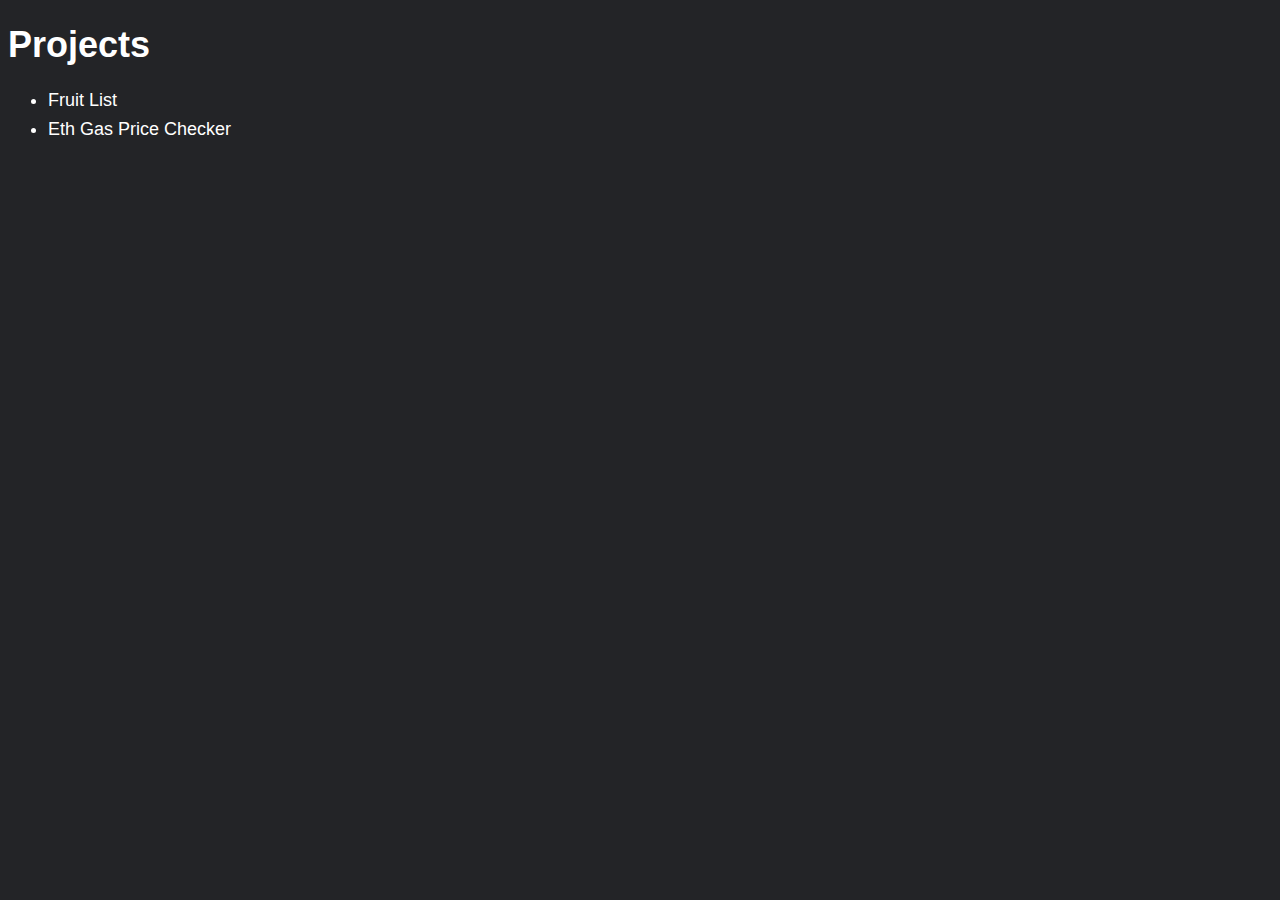
<file: index.html>
<!DOCTYPE html>
<html lang="en" dir="ltr">
  <head>
    <meta charset="utf-8">
    <title>some website</title>
    <link rel="icon" href="icon.png" type="image/icon type">
    <link rel="stylesheet" href="style.css">
    <script src="https://ajax.googleapis.com/ajax/libs/jquery/3.6.0/jquery.min.js"></script>
  </head>
  <body>
    <h1 class="header">Projects</h1>
    <ul>
    <li><a href="list/list.html">Fruit List</a></li>
    <li><a href="ETHgas/ETHgas.html">Eth Gas Price Checker</a></li>
    <ul>
  </body>
</html>
</file>
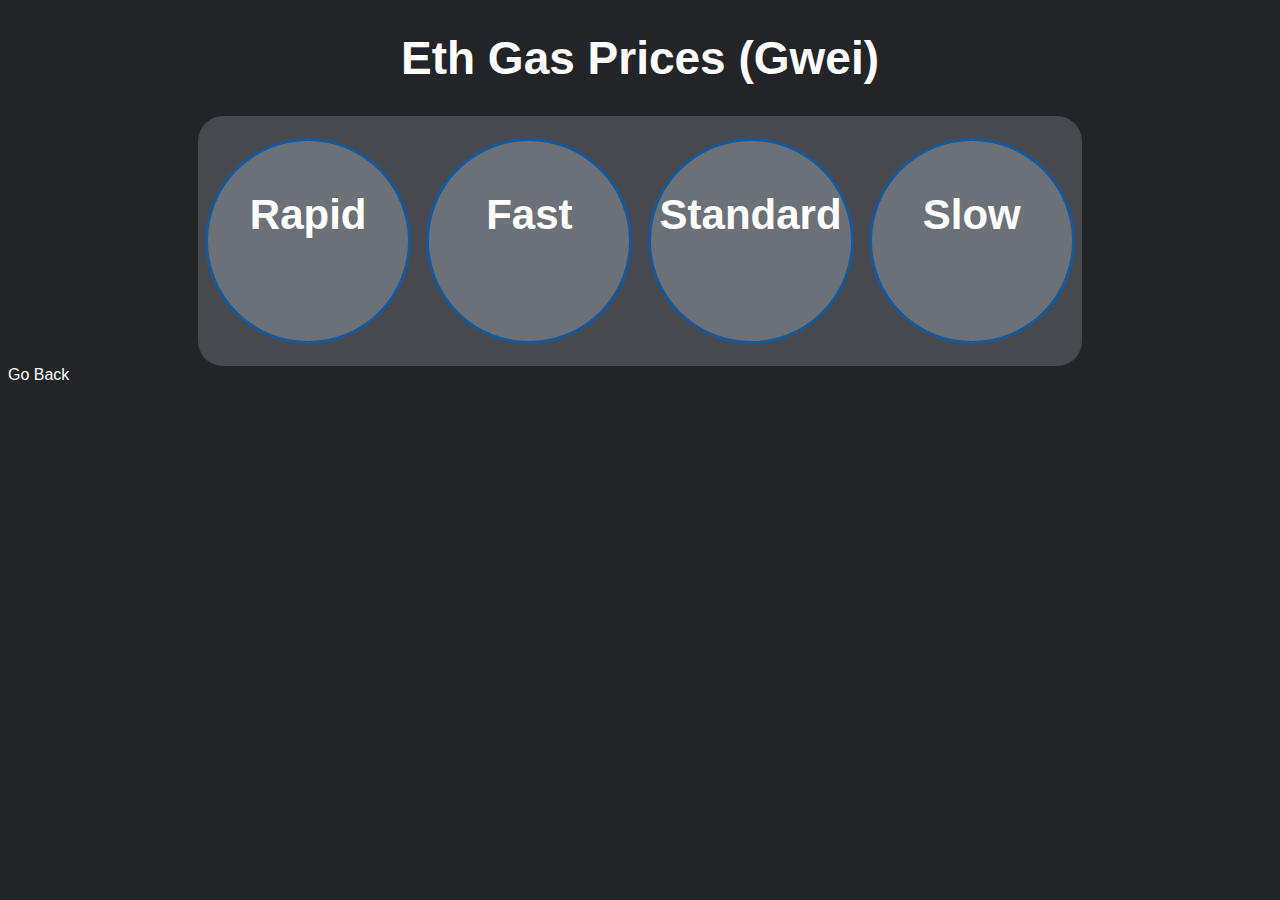
<file: ETHgas/ETHgas.html>
<!DOCTYPE html>
<html lang="en" dir="ltr">
  <head>
    <meta charset="utf-8">
    <title>Eth Gas Price Checker</title>
    <link rel="icon" href="../icon.png" type="image/icon type">
    <link rel="stylesheet" href="ETHgas_style.css">
    <script src="https://ajax.googleapis.com/ajax/libs/jquery/3.6.0/jquery.min.js"></script>

  </head>
  <body>
    <h1 class="header">Eth Gas Prices (Gwei)</h1>
    <div id="wrapper">
      <div class="gasPrice" id="gasRapid"><span class="gasText">Rapid</span></div>
      <div class="gasPrice" id="gasFast"><span class="gasText">Fast</span></div>
      <div class="gasPrice" id="gasStandard"><span class="gasText">Standard</span></div>
      <div class="gasPrice" id="gasSlow"><span class="gasText">Slow</span></div>
    </div>

    <script src="gasnowAPI.js"></script>
    <a href="../index.html">Go Back</a>
  </body>
</html>
</file>
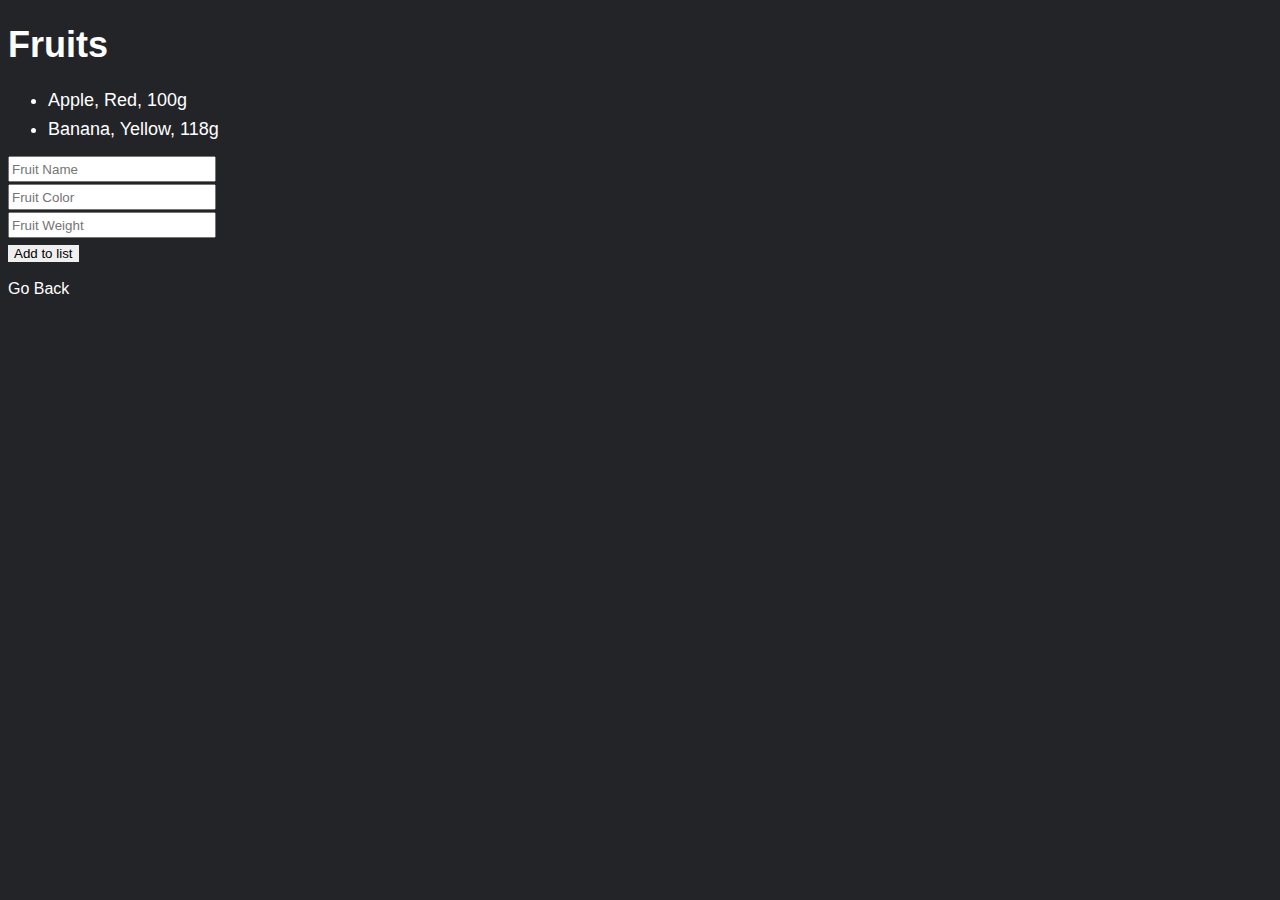
<file: list/List.html>
<!DOCTYPE html>
<html lang="en" dir="ltr">
  <head>
    <meta charset="utf-8">
    <title>Fruit List</title>
    <link rel="icon" href="../icon.png" type="image/icon type">
    <link rel="stylesheet" href="../style.css">
    <script src="https://ajax.googleapis.com/ajax/libs/jquery/3.6.0/jquery.min.js"></script>
  </head>
  <body>
    <h1 class="header">Fruits</h1>
    <ul id="fruitList">
    </ul>

    <div id="input">
      <input type="text" id="inputName" placeholder="Fruit Name"><br>
      <input type="text" id="inputColor" placeholder="Fruit Color"><br>
      <input type="text" id="inputWeight" placeholder="Fruit Weight"><br>
      <button type="button" id="btn">Add to list</button>
    </div>

    <script>
      var fruits = [{name:"Apple", color:"Red", weight:100},
                    {name:"Banana", color:"Yellow", weight:118}];

    function refresh(){
      var list = $("#fruitList");
      list.html("");

      $.each(fruits,function(index,value){
      $("<li/>").text(value.name+", "+value.color+", "+value.weight+"g").appendTo(list);

      });
    }

    refresh()

    $("#btn").click(function() {
      var getName = $("#inputName").val();
      var getColor = $("#inputColor").val();
      var getWeight = $("#inputWeight").val();
      var get = {name:getName, color:getColor, weight:getWeight};
      fruits.push(get);
      refresh()
    });

    </script>

    <br><a href="../index.html">Go Back</a>

  </body>
</html>
</file>
<file: style.css>
body {
  background-color: #232427;
  font-family: "Roboto", sans-serif;
  color: white;
}

.header{
  font-size: 36px;
}

ul li {
  font-size: 18px;
  margin-bottom: 8px;
}

#input button {
  margin-top: 5px;
  border: none;
}

#input input {
  width: 200px;
  height: 20px;
  margin-bottom: 2px;

}

a {
  color: white;
}

:-webkit-any-link {
  text-decoration: none;
}

a:hover {
  text-decoration: underline;
}
</file>
<file: ETHgas/ETHgas_style.css>
body {
  background-color: #232427;
  font-family: "Roboto", sans-serif;
  color: white;
}

.header{
  font-size: 46px;
  text-align: center;
}

.gasPrice {
  background-color: #6b7177;
  margin: auto;
  height: 200px;
  width: 200px;
  border-radius: 50%;
  border: solid #165899;
}

.gasPrice span {
  text-align: center;
  font-size: 42px;
  display: block;
  font-weight: bold;
}

.gasText {
  margin-top: 25%;
}

#wrapper {
  background-color: #47494f;
  display: grid;
  grid-template-columns: repeat(4, 1fr);
  grid-auto-rows: 250px;
  justify-items: center;
  border-radius: 25px;
  margin: 0% 15% 0% 15%;
}

a {
  color: white;
}

:-webkit-any-link {
  text-decoration: none;
}

a:hover {
  text-decoration: underline;
}
</file>
